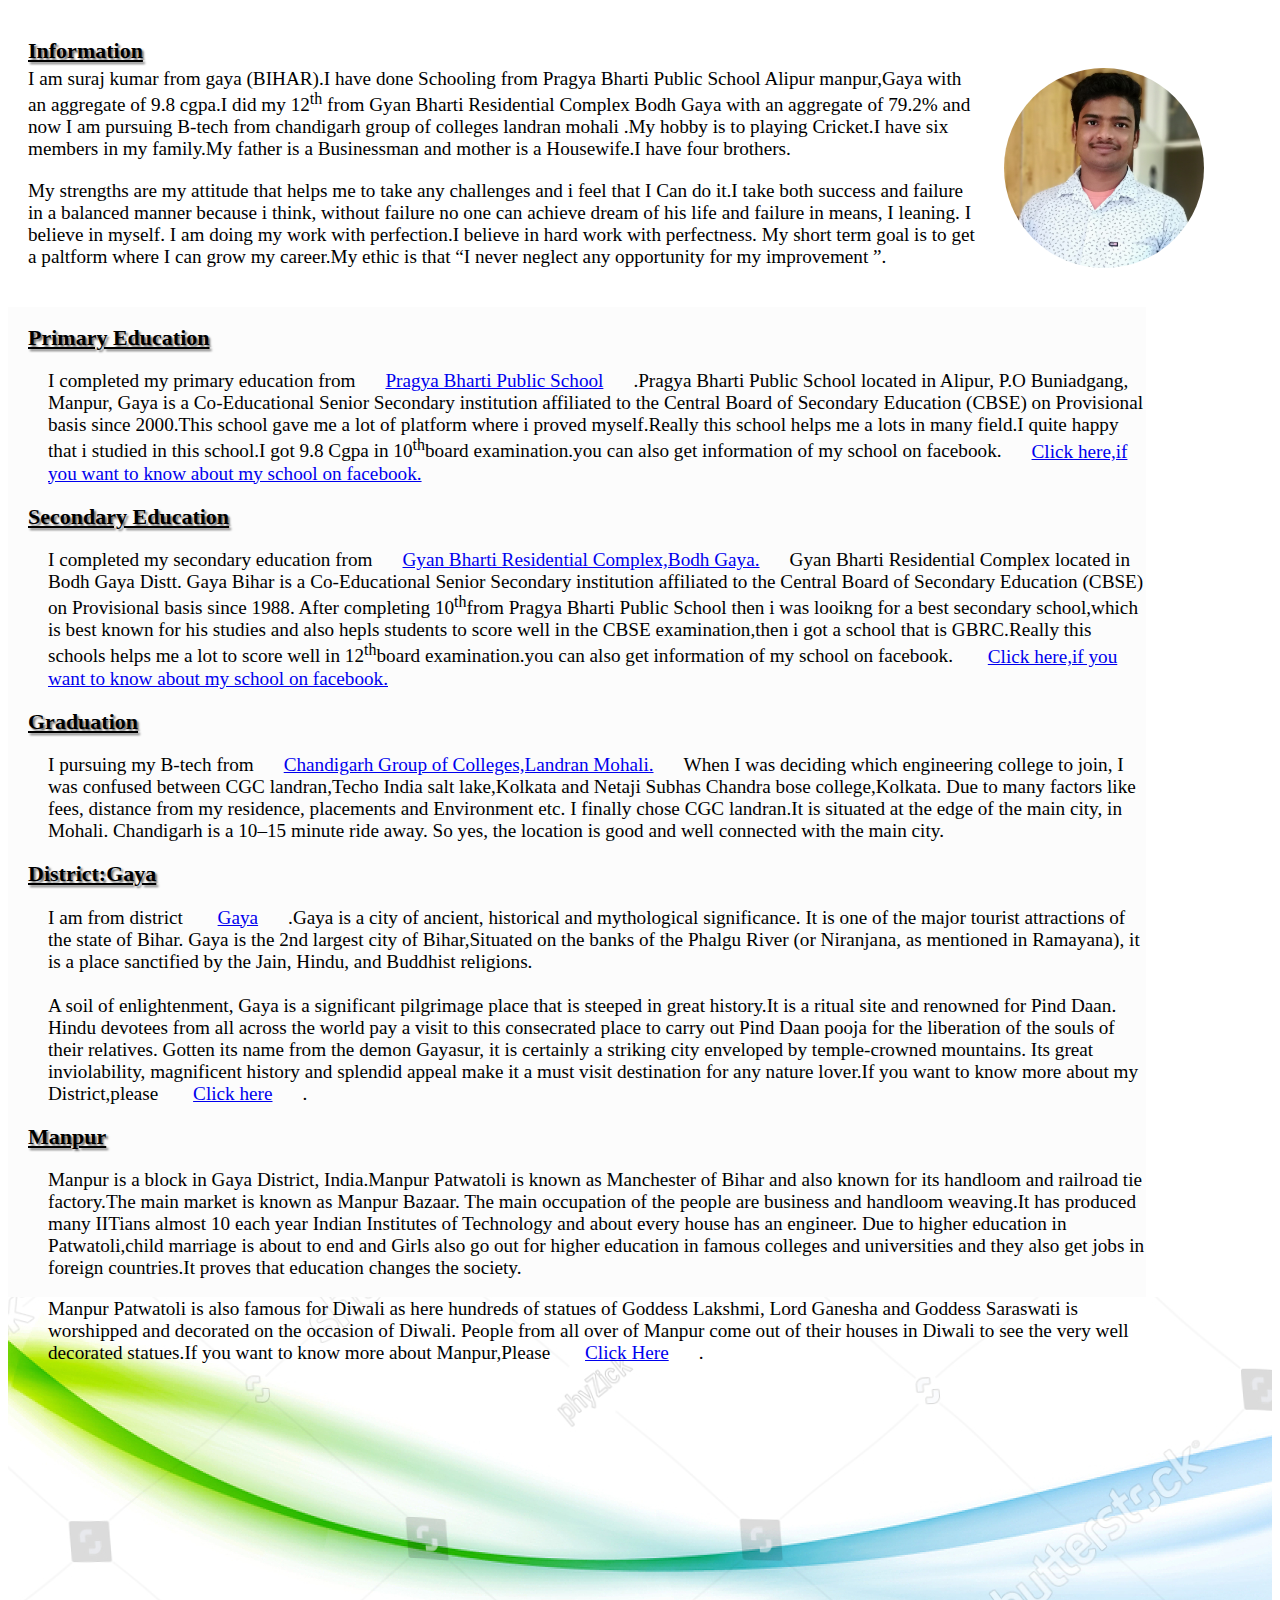
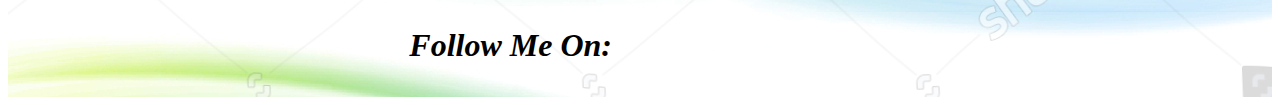
<file: About_me/About_me.html>
<!DOCTYPE html>
<html>
<head>
	<title>About_Me</title>
	<meta name="viewport" content="width=device-width, initial-sacle=1.0">
	<link rel="stylesheet" href="https://use.fontawesome.com/releases/v5.2.0/css/all.css" integrity="sha384-hWVjflwFxL6sNzntih27bfxkr27PmbbK/iSvJ+a4+0owXq79v+lsFkW54bOGbiDQ" crossorigin="anonymous">
	<link rel="stylesheet" type="text/css" href="../css/About_me.css">
		
</head>
<body>
	<div id="main">
        <h2><u>Information</u></h2></div>
        <div id="img"> <img src="../suraj.jpg"></div>
	<div id="paragraph">
		<p>
	     I am suraj kumar from gaya (BIHAR).I have done Schooling from Pragya Bharti Public School Alipur  manpur,Gaya with an aggregate of 9.8 cgpa.I did my 12<sup>th</sup> from Gyan Bharti Residential Complex Bodh Gaya with an aggregate of 79.2% and now I am pursuing B-tech from chandigarh group of colleges landran mohali .My hobby is to playing Cricket.I have six members in my family.My father is a Businessman and mother is a Housewife.I have four brothers.  </p>
     <p>
         My strengths are my attitude that helps me to take any challenges and i feel that I Can do it.I take both success and failure in a balanced manner because i think, without failure no one can achieve dream of his life and failure in means, I leaning. I believe in myself. I am doing my work with perfection.I believe in hard work with perfectness. My short term goal is to get a paltform 
     	where I can grow my career.My ethic is that <q>I never neglect any opportunity for my improvement   </q>.
     </p>
     	</div>
        <div id="content">
        <h2><u>Primary Education</u></h2>
        <p>
            I completed my primary education from<a href="http://pragyabhartipschool.com/">Pragya Bharti Public School</a>.Pragya Bharti Public School located in Alipur, P.O Buniadgang, Manpur, Gaya is a Co-Educational Senior Secondary institution affiliated to the Central Board of Secondary Education (CBSE) on Provisional basis since 2000.This school gave me a lot of platform where i proved myself.Really this school helps me a lots in many field.I quite happy that i studied in this school.I got 9.8 Cgpa in 10<sup>th</sup>board examination.you can also get information of my school on facebook.<a href="https://www.facebook.com/pbps2001/">Click here,if you want to know about my school on facebook.</a> 
        </p>
        <h2><u>Secondary Education</u></h2>
        <p>
            I completed my secondary education from<a href="http://www.gyanbhartibodhgaya.com/">Gyan Bharti Residential Complex,Bodh Gaya.</a>Gyan Bharti Residential Complex located in Bodh Gaya Distt. Gaya Bihar is a Co-Educational Senior Secondary institution affiliated to the Central Board of Secondary Education (CBSE) on Provisional basis since 1988. After completing 10<sup>th</sup>from Pragya Bharti Public School then i was looikng for a best secondary school,which is best known for his studies and also hepls students to score well in the CBSE examination,then i got a school that is GBRC.Really this schools helps me a lot to score well in 12<sup>th</sup>board examination.you can also get information of my school on facebook.
<a href="https://www.facebook.com/pages/category/Residence/Gyan-Bharti-Residential-Complex-241128202578710/">Click here,if you want to know about my school on facebook.</a>     
        </p>
        <h2><u>Graduation</u></h2>
        <p>
        	I pursuing my B-tech from<a href="https://www.cgc.edu.in/">Chandigarh Group of Colleges,Landran Mohali.</a>When I was deciding which engineering college to join, I was confused between CGC landran,Techo India salt lake,Kolkata and Netaji Subhas Chandra bose college,Kolkata. Due to many factors like fees, distance from my residence, placements and Environment etc. I finally chose CGC landran.It is situated at the edge of the main city, in Mohali. Chandigarh is a 10–15 minute ride away. So yes, the location is good and well connected with the main city.</p>  
<h2><u>District:Gaya</u></h2>
<p>
	I am from district <a href="https://en.wikipedia.org/wiki/Gaya,_India">Gaya</a>.Gaya is a city of ancient, historical and mythological significance. It is one of the major tourist attractions of the state of Bihar. Gaya is the 2nd largest city of Bihar,Situated on the banks of the Phalgu River (or Niranjana, as mentioned in Ramayana), it is a place sanctified by the Jain, Hindu, and Buddhist religions.<br><br>
     A soil of enlightenment, Gaya is a significant pilgrimage place that is steeped in great history.It is a ritual site and renowned for Pind Daan. Hindu devotees from all across the world pay a visit to this consecrated place to carry out Pind Daan pooja for the liberation of the souls of their relatives. Gotten its name from the demon Gayasur, it is certainly a striking city enveloped by temple-crowned mountains. Its great inviolability, magnificent history and splendid appeal make it a must visit destination for any nature lover.If you want to know more about my District,please <a href="https://gaya.nic.in/forms/">Click here</a>. 
</p>
<h2><u>Manpur</u></h2>
<p>
	Manpur is a block in Gaya District, India.Manpur Patwatoli is known as Manchester of Bihar and also known for its handloom and railroad tie factory.The main market is known as Manpur Bazaar. The main occupation of the people are business and handloom weaving.It has produced many IITians almost 10 each year Indian Institutes of Technology and about every house has an engineer. Due to higher education in Patwatoli,child marriage is about to end and Girls also go out for higher education in famous colleges and universities and they also get jobs in foreign countries.It proves that education changes the society.
</p>
	<p>
	 Manpur Patwatoli is also famous for Diwali as here hundreds of statues of Goddess Lakshmi, Lord Ganesha and Goddess Saraswati is worshipped and decorated on the occasion of Diwali. People from all over of Manpur come out of their houses in Diwali to see the very well decorated statues.If you want to know more about Manpur,Please 
	<a href="https://en.wikipedia.org/wiki/Manpur,_Bihar">Click Here</a>.
</p>
         </div>
     	<div id=footer> 
     		<div class="click">
     	   		<i><b>Follow Me On:</b></i>
     		<a href="https://www.facebook.com/profile.php?id=100008768207787&ref=bookmarks" target="_blank"><i class="fab fa-facebook-square fa-2x"></i></a>
     		<a href="https://www.instagram.com/surajkr0404/" target="_blank"><i class="fab fa-instagram fa-2x"></i></a>
     		<a href="https://www.linkedin.com/in/suraj-kumar-54245816b/" target="_blank"><i class="fab fa-linkedin-in fa-2x"></i></a>
     		<a href="https://twitter.com/SurajKu86301911" target="_blank"><i class="fab fa-twitter fa-2x"></i></a>
     	</div>
     </div>


</body>
</html>
</file>
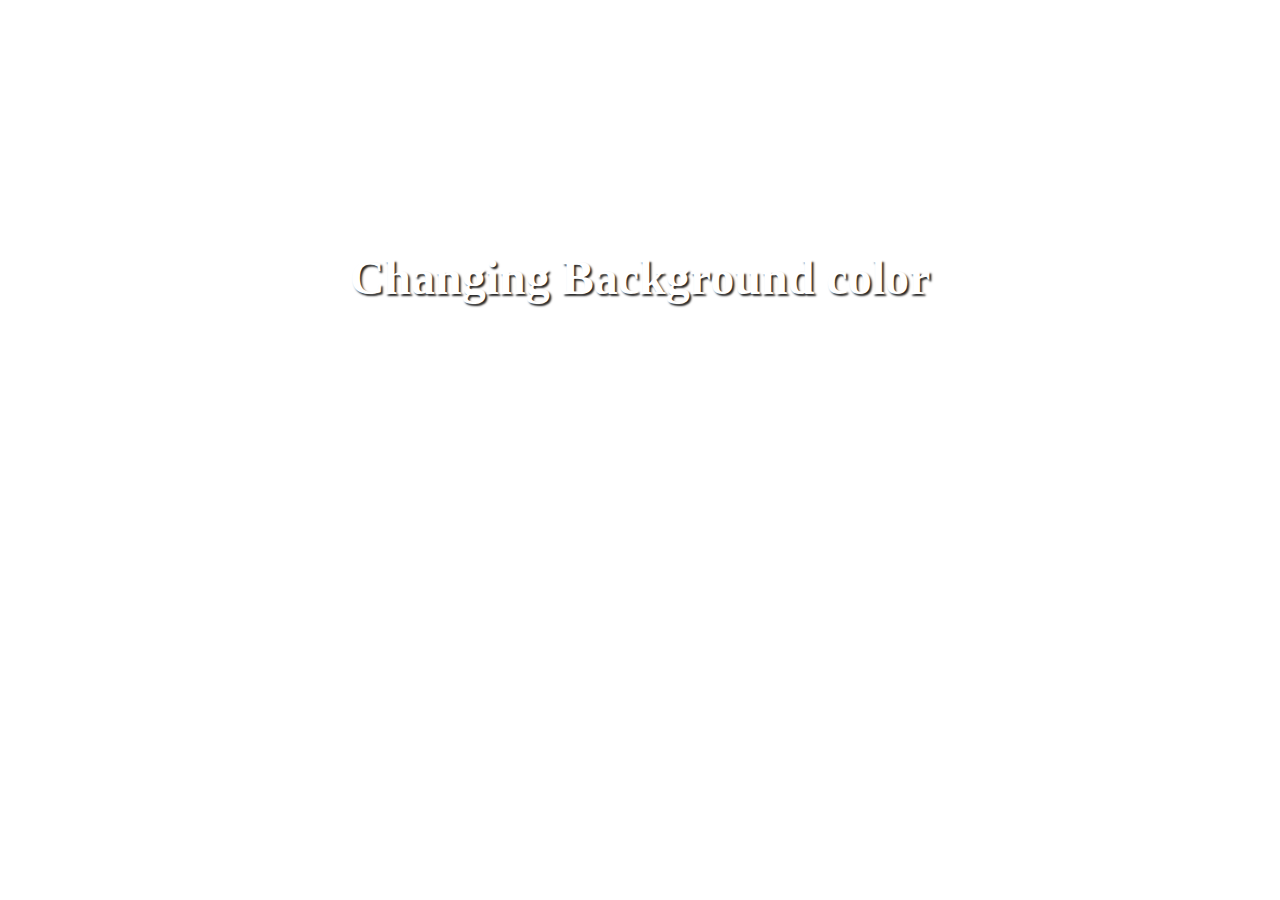
<file: changing color/sendmail.html>
<!DOCTYPE html>
<html>
<head>
	<title>changing background color</title>
	<meta charset="utf-8">
	<link rel="stylesheet" type="text/css" href="../css/sendmail.css">
</head>
<body>
<h2>Changing Background  color</h2>
</body>
</html>
</file>
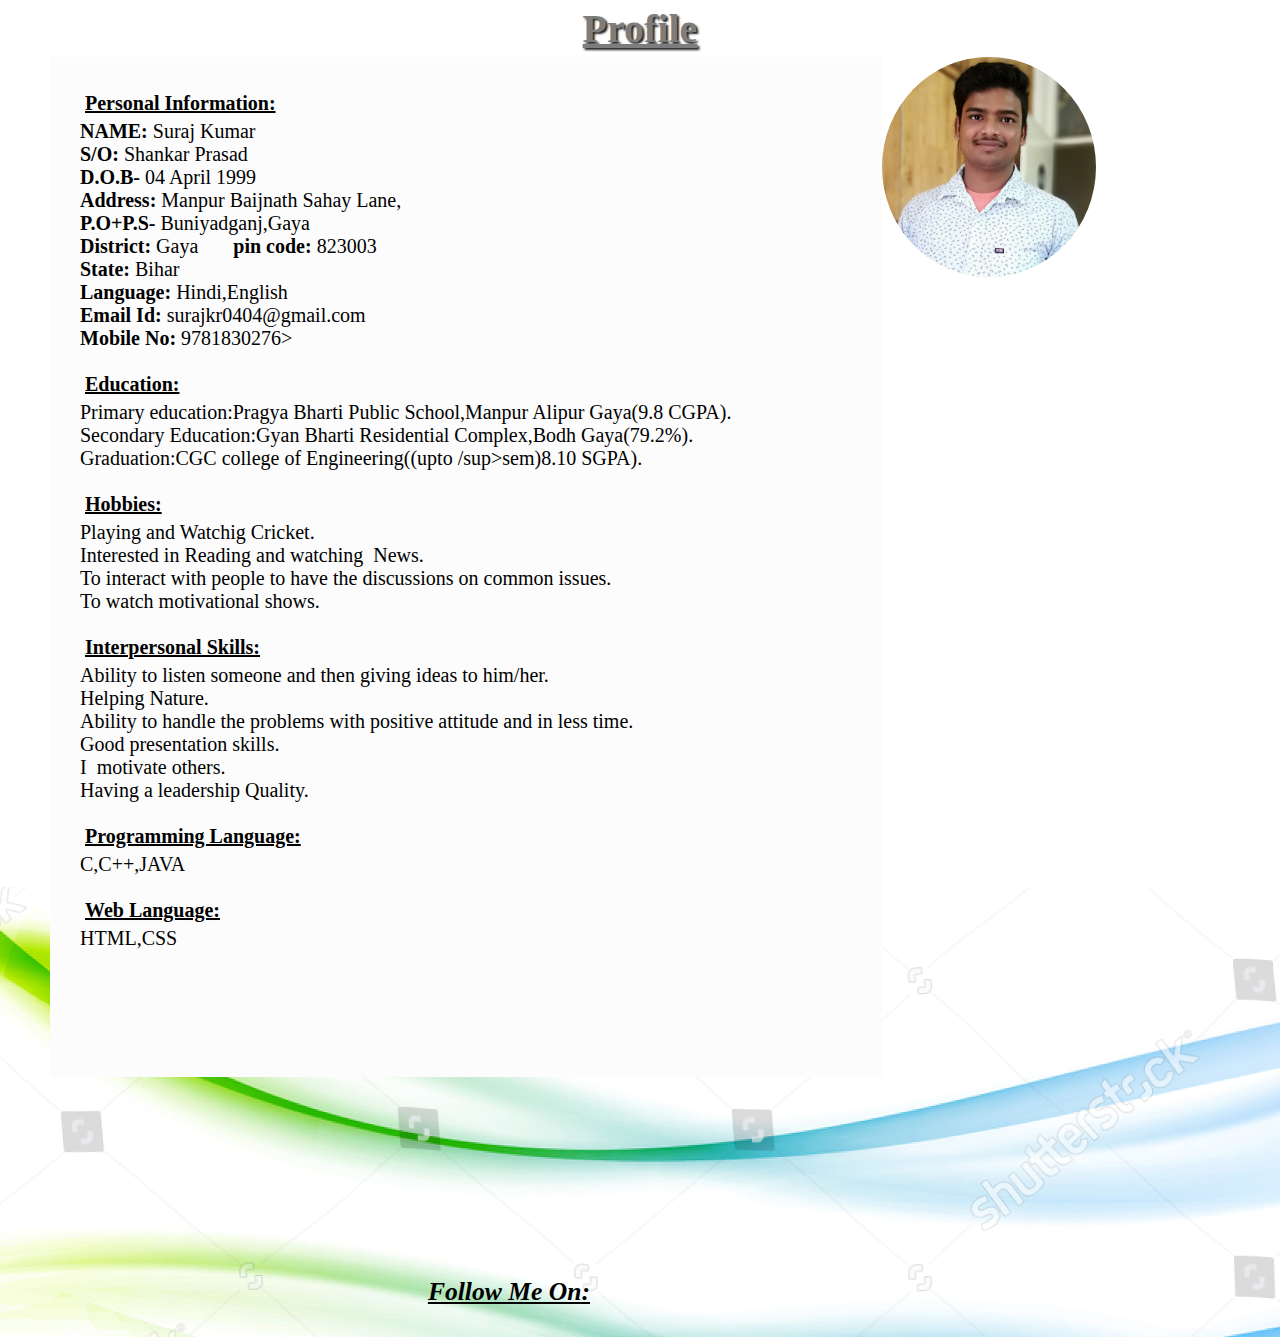
<file: profile/Profile.html>
<!DOCTYPE html>
<html>
<head>
	<title>Profile</title>
	<link rel="stylesheet" type="text/css" href="../css/profile.css">
	<meta charset="utf-8">
	<meta name="viewport" content="width=device-width, initial-sacle=1.0">
	<link rel="stylesheet" href="https://use.fontawesome.com/releases/v5.2.0/css/all.css" integrity="sha384-hWVjflwFxL6sNzntih27bfxkr27PmbbK/iSvJ+a4+0owXq79v+lsFkW54bOGbiDQ" crossorigin="anonymous">
</head>
<body>
	<div id="header"><h1 style="text-align: center;"><u>Profile</u></h1></div>
	<div id="content">	
		<h2><u>Personal Information:</u></h2>
		<pre><strong>NAME: </strong>Suraj Kumar</pre>
		<pre><strong>S/O: </strong>Shankar Prasad</pre>
		<pre><strong>D.O.B-</strong> 04 April 1999</pre>
		<pre><strong>Address:</strong> Manpur Baijnath Sahay Lane,</pre>
		<pre><strong>P.O+P.S-</strong> Buniyadganj,Gaya</pre>
		<pre><strong>District: </strong>Gaya       <strong>pin code:</strong> 823003</pre>
		<pre><strong>State:</strong> Bihar</strong></pre>
		<pre><strong>Language:</strong> Hindi,English</pre>
		<pre><strong>Email Id: </strong>surajkr0404@gmail.com</pre>
		<pre><strong>Mobile No:</strong> 9781830276></pre><br>
		<h2><u>Education:</u></h2>
		<pre>Primary education:Pragya Bharti Public School,Manpur Alipur Gaya(9.8 CGPA).</pre>
		<pre>Secondary Education:Gyan Bharti Residential Complex,Bodh Gaya(79.2%).    </pre>
		<pre>Graduation:CGC college of Engineering((upto /sup>sem)8.10 SGPA).</pre><br>
		<h2><u>Hobbies:</u></h2>
		<pre>Playing and Watchig Cricket.</pre>
         <pre>Interested in Reading and watching  News.</pre>
         <pre>To interact with people to have the discussions on common issues.</pre>
         <pre>To watch motivational shows. </pre><br>
         <h2><u> Interpersonal Skills:</u></h2>
         <pre>Ability to listen someone and then giving ideas to him/her.</pre> 
         <pre>Helping Nature.</pre> 
          <pre>Ability to handle the problems with positive attitude and in less time.</pre>
         <pre>Good presentation skills. </pre>
         <pre>I  motivate others.</pre> 
          <pre>Having a leadership Quality.</pre><br>
          <h2><u>Programming Language:</u></h2>
          <pre>C,C++,JAVA</pre><br>
          <h2><u>Web Language:</u></h2>
         <pre>HTML,CSS</pre>
	</div>
		<div id="picture"><img src="../suraj.jpg"></div>
          <div id=footer> 
     		<div class="click">
     	   		<i><b>Follow Me On:</b></i>
     		<a href="https://www.facebook.com/profile.php?id=100008768207787&ref=bookmarks" target="_blank"><i class="fab fa-facebook-square fa-2x"></i></a>
     		<a href="https://www.instagram.com/surajkr0404/" target="_blank"><i class="fab fa-instagram fa-2x"></i></a>
     		<a href="https://www.linkedin.com/in/suraj-kumar-54245816b/" target="_blank"><i class="fab fa-linkedin-in fa-2x"></i></a>
     		<a href="https://twitter.com/SurajKu86301911" target="_blank"><i class="fab fa-twitter fa-2x"></i></a>
     	</div>
     </div>
</body>
</html>
</file>
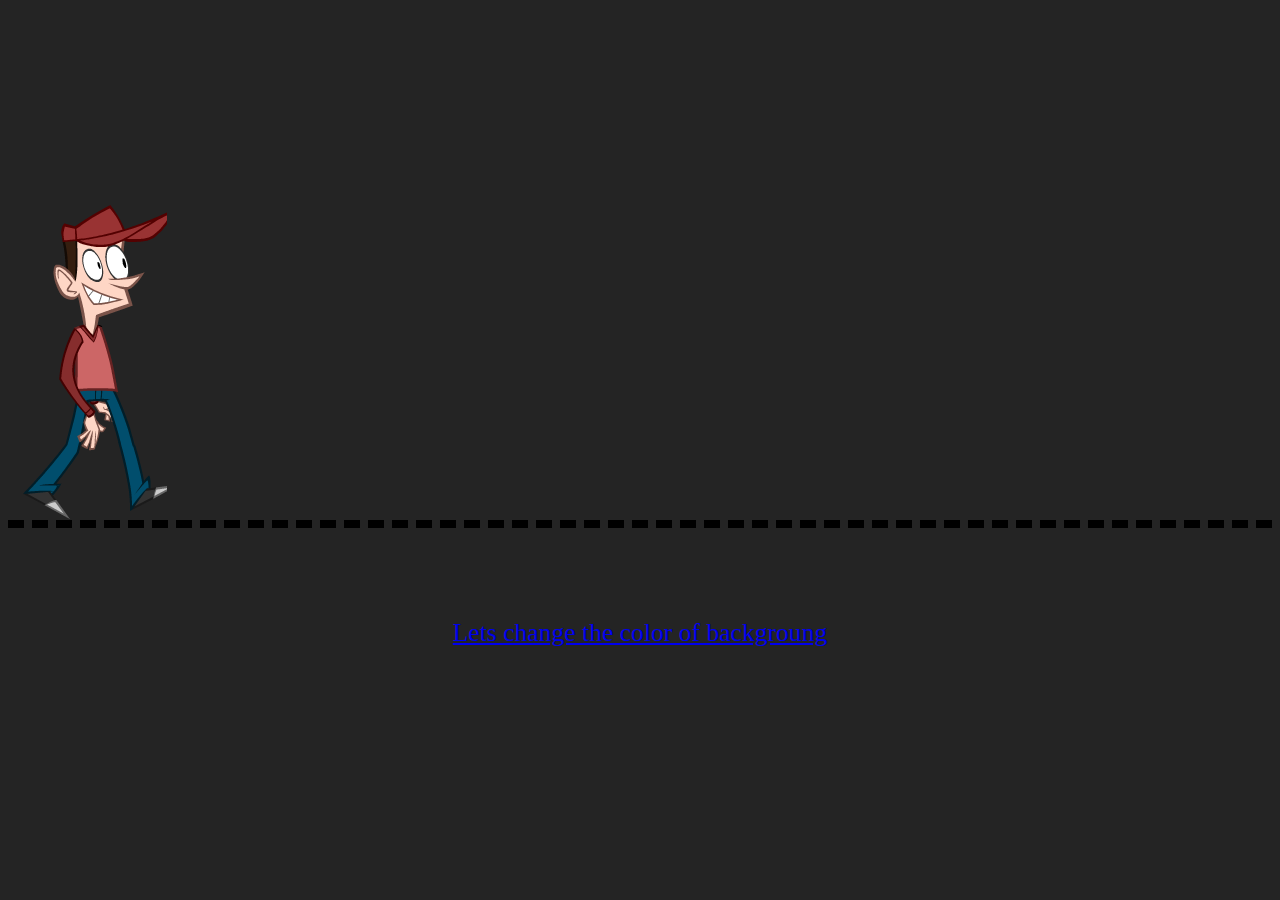
<file: Project/Animation.html>
<!DOCTYPE html>
<html>
<head>
	<title>Animation</title>
	<link rel="stylesheet" type="text/css" href="../css/Animation.css">
</head>
<body>
	<div id="Running"></div>
	<div id="Road"></div>
	<footer style="font-size: 1.6em">

		<a href="../changing color/sendmail.html">Lets change the color of backgroung</a>
	</footer>

</body>
</html>
</file>
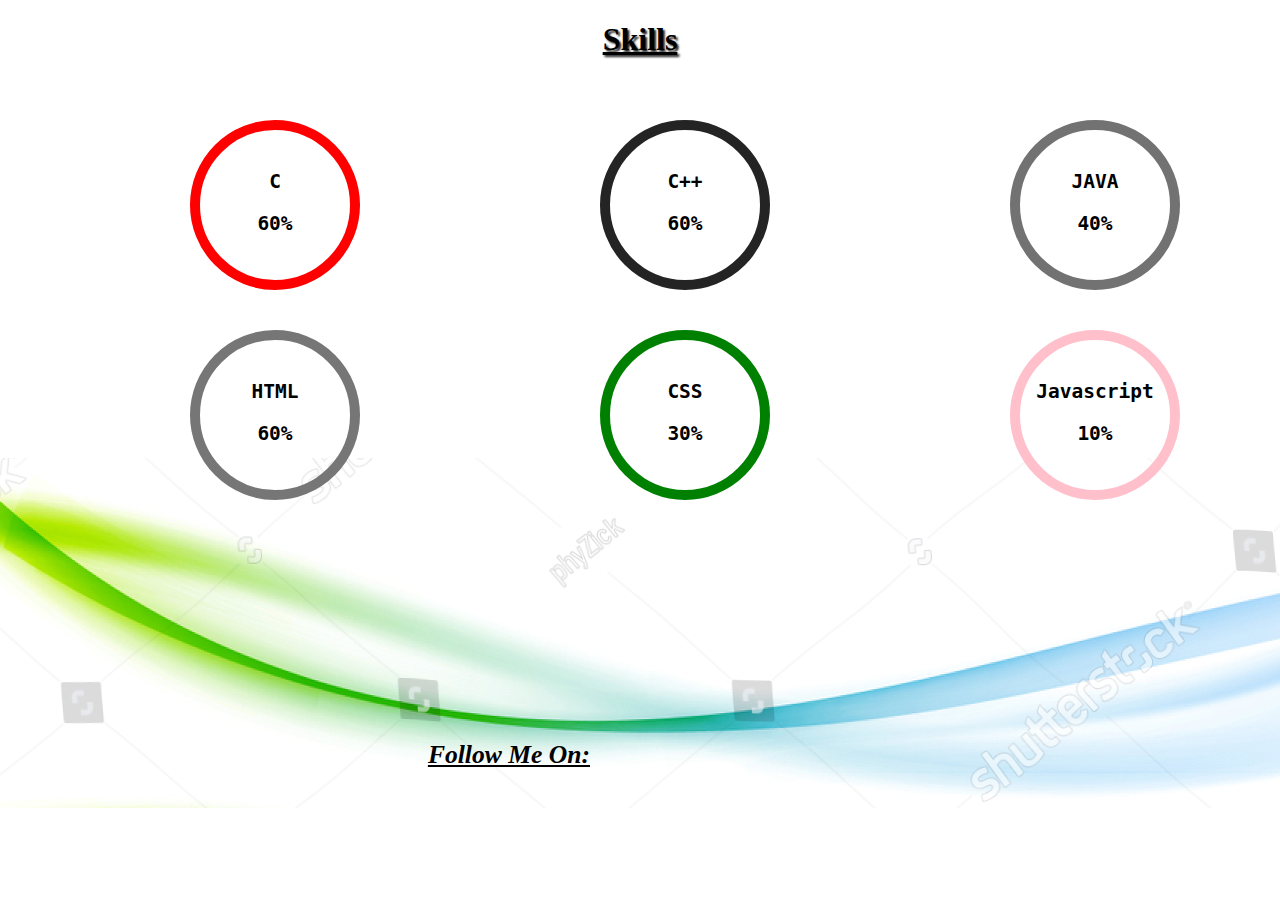
<file: SKILLS/Skills.html>
<!DOCTYPE html>
<html>
<head>
	<title>Skills</title>
	<meta charset="utf-8">
	<meta name="viewport" content="width=device-width, initial-sacle=1.0">
	<link rel="stylesheet" type="text/css" href="../css/Skills.css">
	<link rel="stylesheet" href="https://use.fontawesome.com/releases/v5.2.0/css/all.css" integrity="sha384-hWVjflwFxL6sNzntih27bfxkr27PmbbK/iSvJ+a4+0owXq79v+lsFkW54bOGbiDQ" crossorigin="anonymous">
</head>
<body>

	<div id="header"><h1><u>Skills</u></h1></div>
     <div class="content1"> <h2><pre>C</pre>
                                    <pre> 60% </pre></h2></div>
     <div class="content2"><h2><pre>C++</pre>
                                    <pre> 60% </pre></h2></div>
     <div class="content3"><h2><pre>JAVA</pre>
                                    <pre> 40% </pre></h2></div>
     <div class="content4"><h2><pre>HTML</pre>
                                    <pre> 60% </pre></h2></div>
     <div class="content5"><h2><pre>CSS</pre>
                                    <pre> 30% </pre></h2></div>
     <div class="content6"><h2><pre>Javascript</pre>
                                    <pre> 10% </pre> </h2></div>

          <div id="footer"> 
     		<div class="click">
     	   		<i><b>Follow Me On:</b></i>
     		<a href="https://www.facebook.com/profile.php?id=100008768207787&ref=bookmarks" target="_blank"><i class="fab fa-facebook-square fa-2x"></i></a>
     		<a href="https://www.instagram.com/surajkr0404/" target="_blank"><i class="fab fa-instagram fa-2x"></i></a>
     		<a href="https://www.linkedin.com/in/suraj-kumar-54245816b/" target="_blank"><i class="fab fa-linkedin-in fa-2x"></i></a>
     		<a href="https://twitter.com/SurajKu86301911" target="_blank"><i class="fab fa-twitter fa-2x"></i></a>
     	</div>
     </div>
</body>
</html>
</file>
<file: css/About_me.css>
#main
      {   
      	float: left;
      	width: 78%;
      	height: 60px;
      }
      #main h2
      {
      	padding: 10px;
      	margin:20px 15px 0px 10px;
      	font-size: 22px;
	    text-shadow: 2px 2px 2px #727272;
      }
#img
{
  height: 200px;
  width: 250px;
  margin:0px 15px 0px 80px;
  width: 20%;
  float: right;
  shape-outside:circle();
}
		img{
			width: 200px;
			height: 200px;
			border-radius: 100%;
         
       		}
		#paragraph
		{  

			padding: 20px;
			font-size: 1.2em;
			width: 75%;
			}

			#content
			{
  				  height: 990px;
  				float: left;
 				width: 90%;
 				 background-color: #fcfcfc;
 				 font-size: 1.2em;

			}

	    #content h2
         {
              margin-left: 20px;
              font-size: 22px;
	        text-shadow: 2px 2px 2px #727272;
             }
              #content p
              {
               margin-left: 40px;
              }
			#footer
			{
		     background :url('../10.jpg') ;
				width: 100%;
				height: 400px;
				margin-top: 990px;
                  
			}
			a{
				padding: 30px;
			}
			.click
			{
			  float: right;
			  margin:330px 420px 0px 0px;
			  padding-left: 20px;

			}
			.click a:hover 
			{
                   color: green;
                   transition: all 0.8s;
			    
			}
			.click i
			{
				font-size: 2em;
			}
@media only screen and (max-width: 1150px)
{
	#main

      {   
      	float:left;
      	width: 78%;
      	height: 50px;
      }
      #main h2
      {
      	padding: 5px;
      	margin:20px 0px 0px 15px;
      	 font-size: 20px;
      }	
	#img
{
  height: 200px;
  width: 200px;
  margin:0px 0px 0px 80px;
  width: 20%;
  float: right;
  shape-outside:circle();
}
		img{
			width: 180px;
			height: 180px;         
       		}	
		#paragraph
		{  

			padding: 18px;
			font-size: 1.2em;
		   width: 75%;
			}
			#content
			{
  				  height: 1040px;
 				 font-size: 1.15em;

			}

	    #content h2
         {
            margin-left: 15px;
              font-size: 20px;
             }
    #content p
    {
    	margin-left: 30px;
    }
			#footer
			{
		     background :url('../10.jpg') ;
				width: 100%;
				height: 350px;
				margin-top: 1040px;
                  
			}
			a{
				padding: 15px;
			}
			.click
			{
			  float: right;
			  margin:250px 370px 0px 0px;
			  padding-left: 25px;

		}
		.click i
		{
			font-size: 1.8em;
		}

}
@media only screen and (max-width: 1024px)
{
	#main

      {   
      	float: left;
      	width: 82%;
      	height: 40px;
      }
      #main h2
      {
      	padding: 5px;
      	margin:10px 0px 0px 12px;
      	 font-size: 19px;
      }
	#img
{
  height: 170px;
  width: 170px;
  margin:0px 0px 0px 80px;
  width: 20%;
  float: right;
  shape-outside:circle();
}
		img{
			width: 170px;
			height: 170px;         
       		}	
		#paragraph
		{  

			padding: 16px;
			font-size: 1.1em;
		width: 80%;
			}
			#content
			{
				width: 100%;
  				  height: 910px;
 				 font-size: 1.12em;

			}

	    #content h2
         { 
           margin-left: 12px;
              font-size: 19px;
             }
         #content p
        {
    	margin-left: 25px;
         }

			#footer
			{
		     background :url('../10.jpg') ;
				width: 100%;
				height: 400px;
				margin-top: 910px;
                  
			}
			a{
				padding: 15px;
			}
			.click
			{
			  float: right;
			  margin:360px 350px 0px 0px;
			  padding-left: 25px;

		}
		.click i
		{
			font-size: 1.8em;
		}

}
@media only screen and (max-width: 900px)
{

     	#main

      {   
      	float: left;
      	width: 74%;
      	height: 25px;
      }
      #main h2
      {
      	padding: 10px;
      	margin:2px 0px 0px 8px;
      	 font-size: 18px;
      }
	#img
{
  height: 140px;
  width: 140px;
  margin:0px 0px 0px 80px;
  width: 20%;
  float: right;
}
		img{
			width: 160px;
			height: 160px;         
       		}	
		#paragraph
		{  

			padding: 18px;
			font-size: 1.09em;
		    width: 80%;
			}
			#content
			{
  				  height: 920px;
 				 font-size: 1.12em;
 				 width: 100%;

			}

	    #content h2
         {
           margin-left: 10px;
              font-size: 18px;
             }
    #content p
    {
    	margin-left: 20px;
    }
			#footer
			{
		     background :url('../10.jpg') ;
				width: 100%;
				height: 400px;
				margin-top: 920px;
                  
			}
			a{
				padding: 15px;
			}
			.click
			{
			  float: right;
			  margin:380px 300px 0px 0px;
			  padding-left: 25px;

		}
		.click i
		{
			font-size: 1.6em;
		}
	}

@media only screen and (max-width: 800px)
{
		#main

      {   
      	float: left;
      	width: 74%;
      	height: 15px;
      }
      #main h2
      {
      	padding: 5px;
      	margin:2px 0px 0px 12px;
      	 font-size: 18px;
      }
	#img
{
  height: 150px;
  width: 150px;
  margin:5px 0px 0px 80px;
  width: 20%;
  float: right;
  shape-outside:circle();
}
		img{
			width: 150px;
			height: 150px;         
       		}
		#paragraph
		{  

			padding: 18px;
			font-size: 1.06em;
		  width: 80%;
			}
			#content
			{  width: 100%;
  				  height: 1160px;
 				 font-size: 1.1em;

			}

	    #content h2
         {
           margin-left: 10px;
              font-size: 18px;
             }
#content p
    {
    	margin-left: 15px;
    }
			#footer
			{
		     background :url('../10.jpg') ;
				width: 100%;
				height: 300px;
				margin-top: 1160px;
                  
			}
			a{
				padding: 15px;
			}
			.click
			{
			  float: right;
			  margin:270px 200px 0px 0px;
			  padding-left: 25px;

		}
		.click i
		{
			font-size: 1.6em;
		}

}
@media only screen and (max-width: 700px)
{
		#main
      {   
      	float: left;
      	width: 74%;
      	height: 12px;
      }
      #main h2
      {
      	padding: 1px;
      	margin:0px 0px 0px 8px;
      	 font-size: 17spx;
      }
#img
{
  height: 110px;
  width: 110px;
  margin:8px 5px 0px 100px;
  width: 20%;
  float: right;
}
		img{
			width: 110px;
			height: 110px;
	       		}	
		#paragraph
		{  
             
			padding: 8px;
			font-size: 16px;
			width: 95%;
		
			}
			#content
			{ 
				width: 100%;
  				  height: 1220px;
  				  float: left;
 				 font-size: 1.02em;
			}

	    #content h2
         {
            margin-left: 5px;
              font-size: 17px;
             }
             #content p
    {
    	margin-left: 1px;
    }

			#footer
			{
		     background :url('../10.jpg') ;
				width: 100%;
				height: 210px;
				margin-top: 1220px;
                  
			}
			a{
				padding: 10px;
			}
			.click
			{
			  float: right;
			  margin:220px 180px 0px 0px;
			  padding-left: 10px;

			}
			.click i
			{
				font-size: 1.6em;
			}
}	
@media only screen and (max-width: 620px)
{
		#main
      {   
      	float: left;
      	width: 74%;
      	height: 6px;
      }
      #main h2
      {
      	padding: 1px;
      	margin:0px 0px 0px 8px;
      	 font-size: 16px;
      }
	
#img
{
  height: 100px;
  width: 100px;
  margin: 10px 0px 0px 90px;
  width: 20%;
  float: right;
  shape-outside:circle();
}
		img{
			width: 100px;
			height: 100px;
	       		}
	#paragraph
		{  
             
			padding: 7px;
			font-size: 15px;
			width: 100%;
		
			}
			#content
			{ 
				width: 100%;
  				  height: 1225px;
  				  float: left;
 				 font-size: 1em;
               padding: 0px;
               margin: 0px;
			}

	    #content h2
         {
            margin-left: 5px;
              font-size: 16px;
             }
             #content p
    {
    	margin-left: 1px;
    }

			#footer
			{
		     background :url('../10.jpg') ;
				width: 100%;
				height: 250px;
				margin-top: 1225px;
                  
			}
			a{
				padding: 10px;
			}
			.click
			{
			  float: right;
			  margin:200px 140px 0px 0px;
			  padding-left: 10px;

			}
			.click i b
			{
				font-size: 0.7em;
			}
			.click i
			{
				font-size: 1.6em;
			}
}
@media only screen and (max-width: 550px)
{
		#main
      {   
      	float: left;
      	width: 74%;
      	height: 5px;
      }
      #main h2
      {
      	padding: 0px;
      	margin:0px 0px 0px 6px;
      	 font-size: 16px;
      }
#img
{
  height: 100px;
  width: 100px;
  margin:8px 0px 0px 100px;
  width: 20%;
  float: right;
  shape-outside:circle();
}
		img{
			width: 100px;
			height: 100px;
	       		}
	#paragraph
		{  
             
			padding: 5px;
			font-size: 13px;
			width: 100%;
		
			}
			#content
			{ 
				width: 100%;
  				  height: 1300px;
  				  float: left;
 				 font-size: 0.92em;
               padding: 0px;
               margin: 0px;
			}

	    #content h2
         {
            margin-left: 5px;
              font-size: 16px;
             }
             #content p
    {
    	margin-left: 1px;
    }

			#footer
			{
		     background :url('../10.jpg') ;
				width: 100%;
				height: 220px;
				margin-top: 1300px;
                  
			}
			a{
				padding: 10px;
			}
			.click
			{
			  float: right;
			  margin:190px 140px 0px 0px;
			  padding-left: 10px;

			}
			.click i b
			{
				font-size: 0.7em;
			}
			.click i
			{
				font-size: 1.5em;
			}
}
@media only screen and (max-width: 500px)
{
		#main
      {   
      	float: left;
      	width: 74%;
      	height: 4px;
      }
      #main h2
      {
         padding: 0px;
      	margin:0px 0px 0px 6px;
      	 font-size: 16px;
      }
#img
{
  height: 90px;
  width: 90px;
  margin:8px 0px 0px 100px;
  width: 20%;
  float: right;
  shape-outside:circle();
}
		img{
			width: 90px;
			height: 90px;
	       		}
	       		#paragraph
		{  
			padding: 5px;
			font-size: 12px;
			width: 100%;
		
			}
			#content
			{ 
				width: 100%;
  				  height: 1300px;
  				  float: left;
 				 font-size: 0.86em;
               padding: 0px;
               margin: 0px;
			}

	    #content h2
         {
            margin-left: 5px;
              font-size: 16px;
             }
             #content p
    {
    	margin-left: 1px;
    }

			#footer
			{
		     background :url('../10.jpg') ;
				width: 100%;
				height: 220px;
				margin-top: 1300px;
                  
			}
			a{
				padding: 10px;
			}
			.click
			{
			  float: right;
			  margin:180px 140px 0px 0px;
			  padding-left: 10px;

			}
			.click i b
			{
				font-size: 0.7em;
			}
			.click i
			{
				font-size: 1.4em;
			}
}
@media only screen and (max-width: 470px)
{
	#main
      {   
      	float: left;
      	width: 74%;
      	height: 4px;
      }
      #main h2
      {
      	padding: 0px;
      	margin:0px 0px 0px 4px;
      	 font-size: 15px;
      }
#img
{
  height: 90px;
  width: 90px;
  margin:0spx 20px 0px 80px;
  width: 20%;
  float: right;
  shape-outside:circle();
}
		img{
			width: 95px;
			height: 100px;
	       		}
	
		#paragraph
		{  
             
			padding: 5px;
			font-size: 12px;
			width: 95%;
		
			}
			#content
			{ 
				width: 100%;
  				  height: 1520px;
  				  float: left;
 				 font-size: 0.86em;
               padding: 0px;
               margin: 0px;
			}

	    #content h2
         {
            margin-left: 5px;
              font-size: 16px;
             }
             #content p
    {
    	margin-left: 1px;
    }

			#footer
			{
		     background :url('../10.jpg') ;
				width: 100%;
				height: 210px;
				margin-top: 1520px;
                  
			}
			a{
				padding: 8px;
			}
			.click
			{
			  float: right;
			  margin:180px 60px 0px 0px;
			  padding-left: 5px;

			}
			.click i b
			{
				font-size: 0.7em;
			}
			.click i
			{
				font-size: 1.2em;
			}
}		
@media only screen and (max-width: 435px)
{
	#main
      {   
      	float: left;
      	width: 74%;
      }
      #main h2
      { padding: 0px;
      	margin-left:4px;
      	 font-size: 14px;
      }
#img
{
  height: 90px;
  width: 90px;
  margin:4px 20px 0px 100px;
  width: 20%;
  float: right;
  shape-outside:circle();
}
		img{
			width: 90px;
			height: 90px;
	       		}
		#paragraph
		{  
             
			padding: 2px;
			font-size: 12px;
			width: 100%;
		
			}
			#content
			{ 
				width: 100%;
  				  height: 1520px;
  				  float: left;
 				 font-size: 0.86em;
               padding: 0px;
               margin: 0px;
			}

	    #content h2
         {
            margin-left: 5px;
              font-size: 16px;
             }
             #content p
    {
    	margin-left: 1px;
    }

			#footer
			{
		     background :url('../10.jpg') ;
				width: 100%;
				height: 210px;
				margin-top: 1520px;
                  
			}
			a{
				padding: 8px;
			}
			.click
			{
			  float: right;
			  margin:180px 60px 0px 0px;
			  padding-left: 5px;

			}
			.click i b
			{
				font-size: 0.7em;
			}
			.click i
			{
				font-size: 1.1em;
			}
}		
@media only screen and (max-width: 390px)
{
		#main
      {   
      	float: left;
      	width:74%;
      }
      #main h2
      {
      	padding: 0px;
      	margin-left: 4px;
      	 font-size: 14px;
      }
#img
{
  height: 80px;
  width: 75px;
  margin:1px 20px 0px 80px;
  width: 20%;
  float: right;
  shape-outside:circle();
}
		img{
			width: 85px;
			height: 85px;
	       		}
		#paragraph
		{  
             
			padding: 2px;
			font-size: 12px;
			width: 100%;
		
			}
			#content
			{ 
				width: 100%;
  				  height: 1425px;
  				  float: left;
 				 font-size: 0.85em;
               padding: 0px;
               margin: 0px;
			}

	    #content h2
         {
            margin-left: 5px;
              font-size: 16px;
             }
             #content p
        {
    	margin-left: 1px;
         }

			#footer
			{
		     background :url('../10.jpg') ;
				width: 100%;
				height: 210px;
				margin-top: 1440px;
                  
			}
			a{
				padding: 8px;
			}
			.click
			{
			  float: right;
			  margin:180px 60px 0px 0px;
			  padding-left: 5px;

			}
			.click i b
			{
				font-size: 0.7em;
			}
			.click i
			{
				font-size: 1.1em;
			}
}
</file>
<file: css/sendmail.css>
body
{
	padding: 0px;
	margin: 0px;
	animation: bgcolor infinite 15s;
}
h2
{
	font-family: comic sans ms;
	padding: 0px;
	margin: 0px;
	font-size: 3em;
	text-shadow: 2px 2px 2px #242424;
	color: white;
	margin-top: 250px;
    text-align: center;
}
@keyframes bgcolor {
	0%
	{
		background:#727272;
	}
	5%
	{
		background:#371c1c;
	}
	10%
	{
		background:#5e005e;
	}
	15%
	{
		background:#000040;
	}
	20%
	{
		background:#00ff40;
	}
	25%
	{
		background:#6f6fff;
	}
	30%
	{
		background:#3fc09c;
	}
	35%
	{
		background:#888077;
	}
	40%
	{
		background:#868579;
	}
	45%
	{
		background:rgb(100,100,100);
	}
	50%
	{
		background:rgb(200,100,150);
	}
	55%
	{
		background:orange;
	}
	60%
	{
		background:#d7e01f;
	}
	65%
	{
		background:#cdc132;
	}
	70%
	{
		background:#bf9640;
	}
	75%
	{
		background:#8b708f;
	}
	80%
	{
		background:#6a9581;
	}
	85%
	{
		background:orange;
	}
	90%
	{
		background:#6f6fff;
	}
	95%
	{
		background:#53a6ac;
	}
	100%
	{
		background:#242424;
	}

}
</file>
<file: css/profile.css>
body
{
	margin:0px;
	padding:0px;
}
*
{
	padding: 0px;
	margin: 0px;
	box-sizing: border-box;
}
#header
{
	text-align: center;
	font-family: comic sans ms;
	text-shadow: 2px 2px 2px #242424;
	font-size: 20px;
	color: #7d7d7d;
	padding: 5px;
}
#content
{
  padding: 30px;
    height: 1020px;
   margin-left: 50px;
  float: left;
  width: 65%;
  background-color: #fcfcfc;
}
#content pre
{
	font-family: comic sans ms;
	font-size: 20px;
}
#content h2
{   padding: 5px;
      font-size: 20px;
	text-shadow: 2px 2px 2px #f9f9f9;
}
#picture
{
	float: left;
	height: 200px;
	width: 20%;	
}
#picture img
{
	height: 220px;
	width: 220;
	border-radius: 50%;
}
#footer	{

		     background :url('../10.jpg') ;
				width: 100%;
				height: 450px;
				margin-top: 830px;
		
                  
			}
			a{
				padding: 30px;
			}
			.click
			{
			  float: right;
			  margin:200px 450px 0px 0px;
			  padding-left: 20px;

			}
			.click i b
			{
				font-size: 1.6em;
				text-decoration: underline;
			}

			.click a:hover 
			{
                   color: green;
                   transition: all 0.8s;
			    	text-decoration: underline;
			}
@media only screen and (max-width: 1024px)
{
#header
	{

	font-size: 10px;
	padding: 4px;
}
#content
{
  padding: 30px;
    height: 770px;
   margin-left: 20px;
  float: left;
  width: 65%;
  }
#content pre
{
	
	font-size: 15px;
}
#content h2
{   padding: 2px;
      font-size: 15px;
}
#picture
{
	float: left;
	height: 150px;
	width: 20%;	
}
#picture img
{
	height: 150px;
	width: 150px;
}
#footer	{
				width: 100%;
				height: 300px;
				margin-top: 650px;
		
                  
			}
			a{
				padding: 8px;
			}
			.click
			{
			  float: right;
			  margin:170px 150px 0px 0px;
			  padding-left: 10px;
			  text-align: center;

			}
			.click i b
			{
				
				font-size: 0.8em;
			}
			.click i
			{
              font-size: 1.8em;
			}
			
}
@media only screen and (max-width: 600px)
{
#header
	{

	font-size: 10px;
	padding: 5px;
}
#content
{
  padding: 5px;
    height: 670px;
   margin-left: 15px;
  float: left;
  width: 75%;
  }
#content pre
{
	
	font-size: 12px;
	padding: 1px;
}
#picture
{
	float: left;
	height: 120px;
	width: 20%;	
}
#picture img
{
	height: 110px;
	width: 110px;
	border-radius: 50%;
}
#footer	{
				width: 100%;
				height: 290px;
				margin-top: 530px;
		
                  
			}
			a{
				padding: 4px;
			}
			.click
			{
			  float: right;
			  margin:110px 180px 0px 0px;
			  padding-left: 10px;

			}
			.click i b
			{
				font-size: 0.7em;
			}
			.click i
			{
				font-size: 1.4em;
			}
}
@media only screen and (max-width: 450px)
{
#header
	{

	font-size: 10px;
	padding: 5px;
}
#content
{
  padding: 1px;
    height: 620px;
   margin-left: 1px;
  float: left;
  width: 65%;
  }
#content pre
{
	
	font-size: 10px;
}
#picture
{
	float: left;
	height: 120px;
	width: 20%;	
}
#picture img
{
	height: 110px;
	width: 110px;
	border-radius: 50%;
}
#footer	{
				width: 100%;
				height: 230px;
				margin-top: 520px;
		
                  
			}
			a{
				padding: 6px;
			}
			.click
			{
			  float: right;
			  margin:80px 100px 0px 0px;
			  padding-left: 10px;

			}
			.click i b
			{
				font-size: 0.6em;
			}
			.click i
			{
				font-size: 1.2em;
			}
}
</file>
<file: css/Animation.css>
body
{
	background-color: #242424;

}
#Road
{
	border-bottom: 8px dashed black;
}
#Running
{
	margin-top: 200px;
   background:url("../walking2.png");
   width: 159px;
   height: 320px;
   animation:walk 1s steps(8) infinite,
              forward 5s linear infinite;
}
@keyframes walk
{
	0%
	{
		background-position: 0px;
	}
	100%
	{
		background-position: 1400px;
	}
}
@keyframes forward
{
	0%
	{
		transform: translateX(-100px);
	}
	100%
	{
		transform: translateX(1200px);
	}
}
footer 
{
	margin-top: 90px;
	text-align: center;

}
@media only screen and (max-width: 1024px)
{
#Running
{
	margin-top: 140px;
   width: 159px;
   height: 320px;
   animation:walk 1s steps(6) infinite,
              forward 5s linear infinite;
}
@keyframes walk
{
	0%
	{
		background-position: 0px;
	}
	100%
	{
		background-position: 1400px;
	}
}
@keyframes forward
{
	0%
	{
		transform: translateX(-50px);
	}
	100%
	{
		transform: translateX(1024px);
	}
}
}

@media only screen and (max-width: 750px)
{
#Running
{
	margin-top: 140px;
   width: 159px;
   height: 320px;
   animation:walk 1s steps(5) infinite,
              forward 5s linear infinite;
}
@keyframes walk
{
	0%
	{
		background-position: 0px;
	}
	100%
	{
		background-position: 800px;
	}
}
@keyframes forward
{
	0%
	{
		transform: translateX(-40px);
	}
	100%
	{
		transform: translateX(750px);
	}
}
}
@media only screen and (max-width: 650px)
{
#Running
{
	margin-top: 130px;
   width: 180px;
   height: 320px;
   animation:walk 1s steps(5) infinite,
              forward 4s linear infinite;
}
@keyframes walk
{
	0%
	{
		background-position: 0px;
	}
	100%
	{
		background-position: 750px;
	}
}
@keyframes forward
{
	0%
	{
		transform: translateX(-15px);
	}
	100%
	{
		transform: translateX(900px);
	}
}
}
@media only screen and (max-width: 550px)
{
#Running
{
	margin-top: 130px;
   width: 180px;
   height: 320px;
   animation:walk 0.8s steps(4) infinite,
              forward 4s linear infinite;
}
@keyframes walk
{
	0%
	{
		background-position: 0px;
	}
	100%
	{
		background-position: 800px;
	}
}
@keyframes forward
{
	0%
	{
		transform: translateX(-8px);
	}
	100%
	{
		transform: translateX(600px);
	}
}
}
@media only screen and (max-width: 400px)
{
#Running
{
	margin-top: 120px;
   width: 190px;
   height: 300px;
   animation:walk 0.8s steps(4) infinite,
              forward 4s linear infinite;
}
@keyframes walk
{
	0%
	{
		background-position: 0px;
	}
	100%
	{
		background-position: 700px;
	}
}
@keyframes forward
{
	0%
	{
		transform: translateX(-5px);
	}
	100%
	{
		transform: translateX(450px);
	}
}
}
</file>
<file: css/Skills.css>
body
{
	margin: 0px;
	padding: 0px;
}
#header
{
	text-align: center;
	text-shadow: 2px 2px 2px #242424;
}
.content1
{
	height: 150px;
	width: 150px;
	float: left;
	border:0px solid red;
	margin:40px 50px 0px 190px;
	text-align: center;
	border-width: 10px;
	border-radius: 50%;
}
.content1 h2
{
	margin-top: 40px;
}
.content2
{
	height: 150px;
	width: 150px;
	float: left;
	border:2px solid #242424;
	margin:40px 50px 0px 190px;
	text-align: center;
	border-width: 10px;
	border-radius: 50%;
}
.content2 h2
{
	margin-top: 40px;
}
.content3
{
	height: 150px;
	width: 150px;
	float: left;
	border:2px solid #727272;
	margin:40px 50px 0px 190px;
	text-align: center;
	border-width: 10px;
	border-radius: 50%;
}
.content3 h2
{
	margin-top: 40px;
}
.content4
{
	height: 150px;
	width: 150px;
	float: left;
	border:2px solid #767676;
	margin:40px 50px 0px 190px;
	text-align: center;
	border-width: 10px;
	border-radius: 50%;
}
.content4 h2
{
	margin-top: 40px;
}
.content5
{
	height: 150px;
	width: 150px;
	float: left;
	border:0px solid green;
	margin:40px 50px 0px 190px;
	text-align: center;
	border-width: 10px;
	border-radius: 50%;
}
.content5 h2
{
	margin-top: 40px;
}
.content6
{
	height: 150px;
	width: 150px;
	float: left;
	border:2px solid pink;
	margin:40px 50px 0px 190px;
	text-align: center;
	border-width: 10px;
	border-radius: 50%;
}
.content6 h2
{
	margin-top: 40px;
}


#footer	{

		     background :url('../10.jpg') ;
				width: 100%;
				height: 350px;
				margin-top: 400px;
		
                  
			}
			a{
				padding: 30px;
			}
			.click
			{
			  float: right;
			  margin:240px 450px 0px 0px;
			  padding-left: 20px;

			}
			.click i b
			{
				font-size: 1.6em;
				text-decoration: underline;
			}

			.click a:hover 
			{
                   color: green;
                   transition: all 0.8s;
			    	text-decoration: underline;
			}

@media only screen and (max-width: 1250px)
{
	.content1
{
	height: 140px;
	width: 140px;
	margin:40px 50px 0px 100px;
}
.content1 h2
{
	margin-top: 40px;
}
.content2
{
	height: 140px;
	width: 140px;
	margin:40px 50px 0px 100px;

}
.content2 h2
{
	margin-top: 40px;
}
.content3
{
	height: 140px;
	width: 140px;
	margin:40px 50px 0px 100px;
}
.content3 h2
{
	margin-top: 40px;
}
.content4
{
	height: 140px;
	width: 140px;
	margin:40px 50px 0px 100px;
}
.content4 h2
{
	margin-top: 40px;
}
.content5
{
	height: 140px;
	width: 140px;
	margin:40px 50px 0px 100px;
}
.content5 h2
{
	margin-top: 40px;
}
.content6
{
	height: 140px;
	width: 140px;
	margin:40px 50px 0px 100px;
}
.content6 h2
{
	margin-top: 40px;
}


#footer	{

		     background :url('../10.jpg') ;
				width: 100%;
				height: 350px;
				margin-top: 400px;
		
                  
			}
			a{
				padding: 30px;
			}
			.click
			{
			  float: right;
			  margin:240px 250px 0px 0px;
			  padding-left: 20px;

			}
			.click i b
			{
				font-size: 1.6em;
				text-decoration: underline;
			}

			.click a:hover 
			{
                   color: green;
                   transition: all 0.8s;
			    	text-decoration: underline;
			}
	}						

@media only screen and (max-width: 1100px)
{
	.content1
{
	height: 140px;
	width: 140px;
	margin:40px 50px 0px 100px;
}
.content1 h2
{
	margin-top: 40px;
}
.content2
{
	height: 140px;
	width: 140px;
	margin:40px 50px 0px 100px;

}
.content2 h2
{
	margin-top: 40px;
}
.content3
{
	height: 140px;
	width: 140px;
	margin:40px 50px 0px 100px;
}
.content3 h2
{
	margin-top: 40px;
}
.content4
{
	height: 140px;
	width: 140px;
	margin:40px 50px 0px 100px;
}
.content4 h2
{
	margin-top: 40px;
}
.content5
{
	height: 140px;
	width: 140px;
	margin:40px 50px 0px 100px;
}
.content5 h2
{
	margin-top: 40px;
}
.content6
{
	height: 140px;
	width: 140px;
	margin:40px 50px 0px 100px;
}
.content6 h2
{
	margin-top: 40px;
}


#footer	{

		     background :url('../10.jpg') ;
				width: 100%;
				height: 350px;
				margin-top: 400px;
		
                  
			}
			a{
				padding: 30px;
			}
			.click
			{
			  float: right;
			  margin:240px 250px 0px 0px;
			  padding-left: 20px;

			}
			.click i b
			{
				font-size: 1.6em;
				text-decoration: underline;
			}

			.click a:hover 
			{
                   color: green;
                   transition: all 0.8s;
			    	text-decoration: underline;
			}
	}			
@media only screen and (max-width: 1024px)
{
	.content1
{
	height: 140px;
	width: 140px;
	margin:40px 50px 0px 100px;
}
.content1 h2
{
	margin-top: 40px;
}
.content2
{
	height: 140px;
	width: 140px;
	margin:40px 50px 0px 100px;

}
.content2 h2
{
	margin-top: 40px;
}
.content3
{
	height: 140px;
	width: 140px;
	margin:40px 50px 0px 100px;
}
.content3 h2
{
	margin-top: 40px;
}
.content4
{
	height: 140px;
	width: 140px;
	margin:40px 50px 0px 100px;
}
.content4 h2
{
	margin-top: 40px;
}
.content5
{
	height: 140px;
	width: 140px;
	margin:40px 50px 0px 100px;
}
.content5 h2
{
	margin-top: 40px;
}
.content6
{
	height: 140px;
	width: 140px;
	margin:40px 50px 0px 100px;
}
.content6 h2
{
	margin-top: 40px;
}


#footer	{

		     background :url('../10.jpg') ;
				width: 100%;
				height: 350px;
				margin-top: 400px;
		
                  
			}
			a{
				padding: 30px;
			}
			.click
			{
			  float: right;
			  margin:240px 250px 0px 0px;
			  padding-left: 20px;

			}
			.click i b
			{
				font-size: 1.6em;
				text-decoration: underline;
			}

			.click a:hover 
			{
                   color: green;
                   transition: all 0.8s;
			    	text-decoration: underline;
			}
	}			
@media only screen and (max-width: 950px)
{
	.content1
{
	height: 130px;
	width: 130px;
	margin:40px 40px 0px 60px;
}
.content1 h2
{
	margin-top: 40px;
}
.content2
{
	height: 130px;
	width: 130px;
	margin:40px 40px 0px 60px;

}
.content2 h2
{
	margin-top: 40px;
}
.content3
{
	height: 130px;
	width: 130px;
	margin:40px 40px 0px 60px;
}
.content3 h2
{
	margin-top: 40px;
}
.content4
{
	height: 130px;
	width: 130px;
	margin:40px 40px 0px 60px;
}
.content4 h2
{
	margin-top: 40px;
}
.content5
{
	height: 130px;
	width: 130px;
	margin:40px 40px 0px 60px;
}
.content5 h2
{
	margin-top: 40px;
}
.content6
{
	height: 130px;
	width: 130px;
	margin:40px 40px 0px 60px;
}
.content6 h2
{
	margin-top: 40px;
}


#footer	{

		     background :url('../10.jpg') ;
				width: 100%;
				height: 350px;
				margin-top: 400px;
		
                  
			}
			a{
				padding: 30px;
			}
			.click
			{
			  float: right;
			  margin:240px 200px 0px 0px;
			  padding-left: 20px;

			}
			.click i b
			{
				font-size: 1.4em;
				text-decoration: underline;
			}

			.click a:hover 
			{
                   color: green;
                   transition: all 0.8s;
			    	text-decoration: underline;
			}
	}			
@media only screen and (max-width: 800px)
{
	.content1
{
	height: 120px;
	width: 120px;
	margin:40px 20px 0px 35px;
}
.content1 h2
{
	margin-top: 40px;
}
.content2
{
	height: 120px;
	width: 120px;
	margin:40px 20px 0px 35px;

}
.content2 h2
{
	margin-top: 40px;
}
.content3
{
	height: 120px;
	width: 120px;
	margin:40px 20px 0px 35px;
}
.content3 h2
{
	margin-top: 40px;
}
.content4
{
	height: 120px;
	width: 120px;
	margin:40px 20px 0px 35px;
}
.content4 h2
{
	margin-top: 40px;
}
.content5
{
	height: 120px;
	width: 120px;
	margin:40px 20px 0px 35px;
}
.content5 h2
{
	margin-top: 40px;
}
.content6
{
	height: 120px;
	width: 120px;
	margin:40px 20px 0px 35px;
}
.content6 h2
{
	margin-top: 40px;
}


#footer	{

		     background :url('../10.jpg') ;
				width: 100%;
				height: 310px;
				margin-top: 400px;
		
                  
			}
			a{
				padding: 16px;
			}
			.click
			{
			  float: right;
			  margin:240px 150px 0px 0px;
			  padding-left: 20px;

			}
			.click i b
			{
				font-size: 1em;
				text-decoration: underline;
			}
			.click i
			{
				font-size: 1.7em;
			}

			.click a:hover 
			{
                   color: green;
                   transition: all 0.8s;
			    	text-decoration: underline;
			}
	}

	@media only screen and (max-width: 600px)
{
	.content1
{
	height: 100px;
	width: 100px;
	margin:40px 20px 0px 20px;
}
.content1 h2
{
	margin-top: 30px;
}
.content2
{
	height: 100px;
	width: 100px;
	margin:40px 20px 0px 20px;

}
.content2 h2
{
	margin-top: 30px;
}
.content3
{
	height: 100px;
	width: 100px;
	margin:40px 20px 0px 20px;
}
.content3 h2
{
	margin-top: 30px;
}
.content4
{
	height: 100px;
	width: 100px;
	margin:40px 20px 0px 20px;
}
.content4 h2
{
	margin-top: 30px;
}
.content5
{
	height: 100px;
	width: 100px;
	margin:40px 20px 0px 20px;
}
.content5 h2
{
	margin-top: 30px;
}
.content6
{
	height: 100px;
	width: 100px;
	margin:40px 20px 0px 20px;
}
.content6 h2
{
	margin-top: 30px;
}


#footer	{

		     background :url('../10.jpg') ;
				width: 100%;
				height: 220px;
				margin-top: 350px;
		
                  
			}
			a{
				padding: 10px;
			}
			.click
			{
			  float: right;
			  margin:180px 120px 0px 0px;
			  padding-left: 10px;

			}
			.click i b
			{
				font-size: 1em;
				text-decoration: underline;
			}
            .click i 
			{
				font-size: 1.4em;
				text-decoration: underline;
			}

			
	}


	@media only screen and (max-width: 500px)
{
	.content1
{
	height: 100px;
	width: 100px;
	margin:40px 20px 0px 60px;
}
.content1 h2
{
	margin-top: 30px;
	font-size: 15px;
}
.content2
{
	height: 100px;
	width: 100px;
	margin:40px 20px 0px 60px;

}
.content2 h2
{
	margin-top: 30px;
	font-size: 15px;
}
.content3
{
	height: 100px;
	width: 100px;
	margin:40px 20px 0px 60px;
}
.content3 h2
{
	margin-top: 30px;
	font-size: 15px;
}
.content4
{
	height: 100px;
	width: 100px;
	margin:40px 20px 0px 60px;
}
.content4 h2
{
	margin-top: 30px;
	font-size: 15px;
}
.content5
{
	height: 100px;
	width: 100px;
	margin:40px 20px 0px 60px;
}
.content5 h2
{
	margin-top: 30px;
	font-size: 15px;
}
.content6
{
	height: 100px;
	width: 100px;
	margin:40px 20px 0px 60px;
}
.content6 h2
{
	margin-top: 30px;
	font-size: 15px;
}


#footer	{

		     background :url('../10.jpg') ;
				width: 100%;
				height: 250px;
				margin-top: 450px;
		
                  
			}
			a{
				padding: 8px;
			}
			.click
			{
			  float: right;
			  margin:150px 140px 0px 0px;
			  padding-left: 6px;

			}
			.click i b
			{
				font-size: 1em;
				text-decoration: underline;
			}
            .click i 
			{
				font-size: 1em;
				text-decoration: underline;
			}

			
	}												
	@media only screen and (max-width: 430px)
{
	.content1
{
	height: 100px;
	width: 100px;
	margin:40px 10px 0px 50px;
}
.content1 h2
{
	margin-top: 30px;
	font-size: 15px;
}
.content2
{
	height: 100px;
	width: 100px;
	margin:40px 10px 0px 50px;

}
.content2 h2
{
	margin-top: 30px;
	font-size: 15px;
}
.content3
{
	height: 100px;
	width: 100px;
	margin:40px 10px 0px 50px;
}
.content3 h2
{
	margin-top: 30px;
	font-size: 15px;
}
.content4
{
	height: 100px;
	width: 100px;
	margin:40px 10px 0px 50px;
}
.content4 h2
{
	margin-top: 30px;
	font-size: 15px;
}
.content5
{
	height: 100px;
	width: 100px;
	margin:40px 10px 0px 50px;
}
.content5 h2
{
	margin-top: 30px;
	font-size: 15px;
}
.content6
{
	height: 100px;
	width: 100px;
	margin:40px 10px 0px 50px;
}
.content6 h2
{
	margin-top: 30px;
	font-size: 15px;
}


#footer	{

		     background :url('../10.jpg') ;
				width: 100%;
				height: 250px;
				margin-top: 450px;
		
                  
			}
			a{
				padding: 6px;
			}
			.click
			{
			  float: right;
			  margin:150px 100px 0px 0px;
			  padding-left: 4px;

			}
			.click i b
			{
				font-size: 1em;
				text-decoration: underline;
			}
            .click i 
			{
				font-size: 1em;
				text-decoration: underline;
			}

			
	}
</file>
